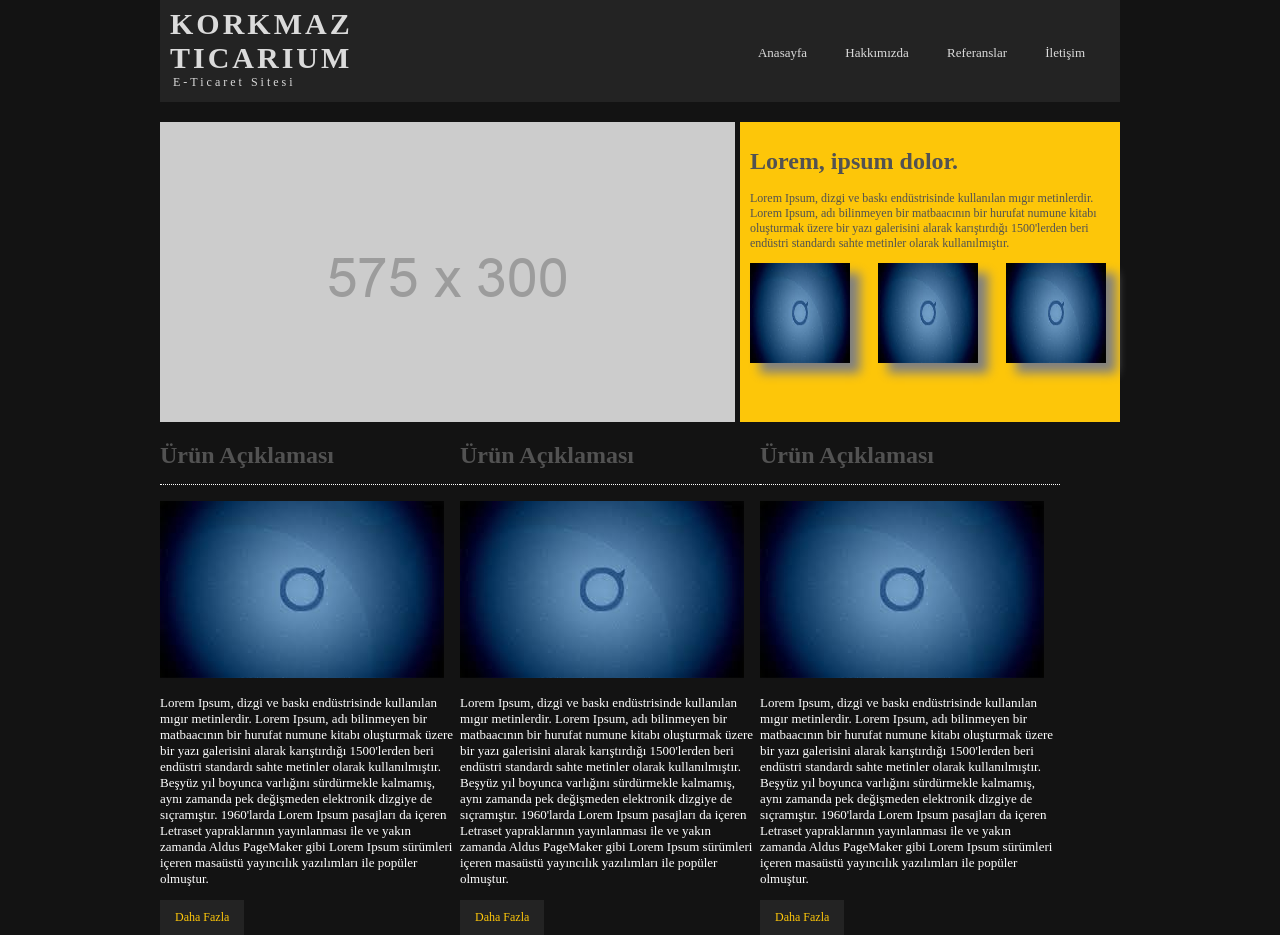
<file: anasayfa.html>
<!DOCTYPE html>
<html lang="en">
<head>
    <meta charset="UTF-8">
    <meta name="viewport" content="width=device-width, initial-scale=1.0">
    <link rel="stylesheet" href="anasayfa.css">
    <title>Korkmaz Ticarium</title>
</head>
<body>
    <div class="sayfa">
        <div class="ust">
            <div id="logo">
                <h1><a href="anasayfa.html">Korkmaz Ticarium</a></h1>
                <p>E-Ticaret Sitesi</p>
            </div>
            <div id="menu">
                <ul>
                    <li><a href="anasayfa.html">Anasayfa</a></li>
                    <li><a href="hakkimizda.html">Hakkımızda</a></li>
                    <li><a href="referanslar.html">Referanslar</a></li>
                    <li><a href="iletisim.html">İletişim</a></li>
                </ul>
            </div>
            <div class="clear"></div>
        </div>
        <div class="orta">
            <div class="orta-sol">
                <img src="ana-resim.png">
            </div>
            <div class="orta-sag">
                <h1>Lorem, ipsum dolor.</h1>
                <p>
                    Lorem Ipsum, dizgi ve baskı endüstrisinde kullanılan mıgır metinlerdir. Lorem Ipsum, adı bilinmeyen bir matbaacının bir hurufat numune kitabı oluşturmak üzere bir yazı galerisini alarak karıştırdığı 1500'lerden beri endüstri standardı sahte metinler olarak kullanılmıştır.
                </p>
                <img src="100.jpg">
                <img class="orta-resim" src="100.jpg">
                <img src="100.jpg">
            </div>
            <div class="clear"></div>
        </div>
        <div class="icerik">
            <div class="card">
                <h1>Ürün Açıklaması</h1>
                <img src="100.jpg">
                <p>
                    Lorem Ipsum, dizgi ve baskı endüstrisinde kullanılan mıgır metinlerdir. Lorem Ipsum, adı bilinmeyen bir matbaacının bir hurufat numune kitabı oluşturmak üzere bir yazı galerisini alarak karıştırdığı 1500'lerden beri endüstri standardı sahte metinler olarak kullanılmıştır. Beşyüz yıl boyunca varlığını sürdürmekle kalmamış, aynı zamanda pek değişmeden elektronik dizgiye de sıçramıştır. 1960'larda Lorem Ipsum pasajları da içeren Letraset yapraklarının yayınlanması ile ve yakın zamanda Aldus PageMaker gibi Lorem Ipsum sürümleri içeren masaüstü yayıncılık yazılımları ile popüler olmuştur.
                </p>
                <div class="button">
                    <a href="#">Daha Fazla</a>
                </div>
            </div>
            <div class="card orta-card">
                <h1>Ürün Açıklaması</h1>
                <img src="100.jpg">
                <p>
                    Lorem Ipsum, dizgi ve baskı endüstrisinde kullanılan mıgır metinlerdir. Lorem Ipsum, adı bilinmeyen bir matbaacının bir hurufat numune kitabı oluşturmak üzere bir yazı galerisini alarak karıştırdığı 1500'lerden beri endüstri standardı sahte metinler olarak kullanılmıştır. Beşyüz yıl boyunca varlığını sürdürmekle kalmamış, aynı zamanda pek değişmeden elektronik dizgiye de sıçramıştır. 1960'larda Lorem Ipsum pasajları da içeren Letraset yapraklarının yayınlanması ile ve yakın zamanda Aldus PageMaker gibi Lorem Ipsum sürümleri içeren masaüstü yayıncılık yazılımları ile popüler olmuştur.
                </p>
                <div class="button">
                    <a href="#">Daha Fazla</a>
                </div>
            </div>
            <div class="card">
                <h1>Ürün Açıklaması</h1>
                <img src="100.jpg">
                <p>
                    Lorem Ipsum, dizgi ve baskı endüstrisinde kullanılan mıgır metinlerdir. Lorem Ipsum, adı bilinmeyen bir matbaacının bir hurufat numune kitabı oluşturmak üzere bir yazı galerisini alarak karıştırdığı 1500'lerden beri endüstri standardı sahte metinler olarak kullanılmıştır. Beşyüz yıl boyunca varlığını sürdürmekle kalmamış, aynı zamanda pek değişmeden elektronik dizgiye de sıçramıştır. 1960'larda Lorem Ipsum pasajları da içeren Letraset yapraklarının yayınlanması ile ve yakın zamanda Aldus PageMaker gibi Lorem Ipsum sürümleri içeren masaüstü yayıncılık yazılımları ile popüler olmuştur.
                </p>
                <div class="button">
                    <a href="#">Daha Fazla</a>
                </div>
            </div>
        </div>
    </div>
</body>
</html>
</file>
<file: anasayfa.css>
body{
    background: #131313;
    color:#525252;
    margin: 0;
    padding: 0;
    font-size: 12px;
}
.sayfa{
width: 960px;
margin: auto;
}
.ust{
background-color: #232323;
}
#logo{
float: left;
width: 260px;
margin-top: 7px;
margin-left: 10px;
}
#logo H1{
margin:0;
padding: 0;
font-size: 30px;
text-transform: uppercase;
}
#logo H1 a{
font-family: Georgia;
text-decoration: none;
color: #DBDBDB;
letter-spacing: 3px;
}
#logo p{
color:#DBDBDB;
font-family: Georgia;
margin-left: 3px;
margin-top: 0;
padding-top: 0;
letter-spacing: 3px;
}
#menu {
float: right;
width: 650px;
margin: 45px 0 0 0;
padding: 0;
font-size: 13px;
text-align: right;
}
#menu ul{
margin: 0;
padding: 0;
list-style: none;
}
#menu ul li{
display: inline;
margin-right: 35px;
}
#menu ul li a{
text-decoration: none;
font-size: 13px;
font-family: Verdana;
color:#DBDBDB;
}
.orta{
margin-top: 20px;
}
.orta-sol{
width: 575px;
float: left;
}
.orta-sag{
width: 360px;
float: right;
height: 280px;
background-color: #FDC609;
padding: 10px;
}
.orta-sag img{
width: 100px;
height: 100px;
box-shadow: 10px 10px 10px gray;
}
.orta-resim{
margin: 0 25px;
}
.card{
width: 300px;
float: left;
}
.card:nth-child(3){
margin: 0;
}

.card h1{
border-bottom: 1px dotted white;
padding-bottom: 15px;
}
.card p{
color: white;
font-size: 13px;
}
.button a{
display: inline-block;
padding: 10px 15px;
color:#FDC609;
background-color: #232323;
text-decoration: none;
}
.clear{
clear: both;
}
</file>
